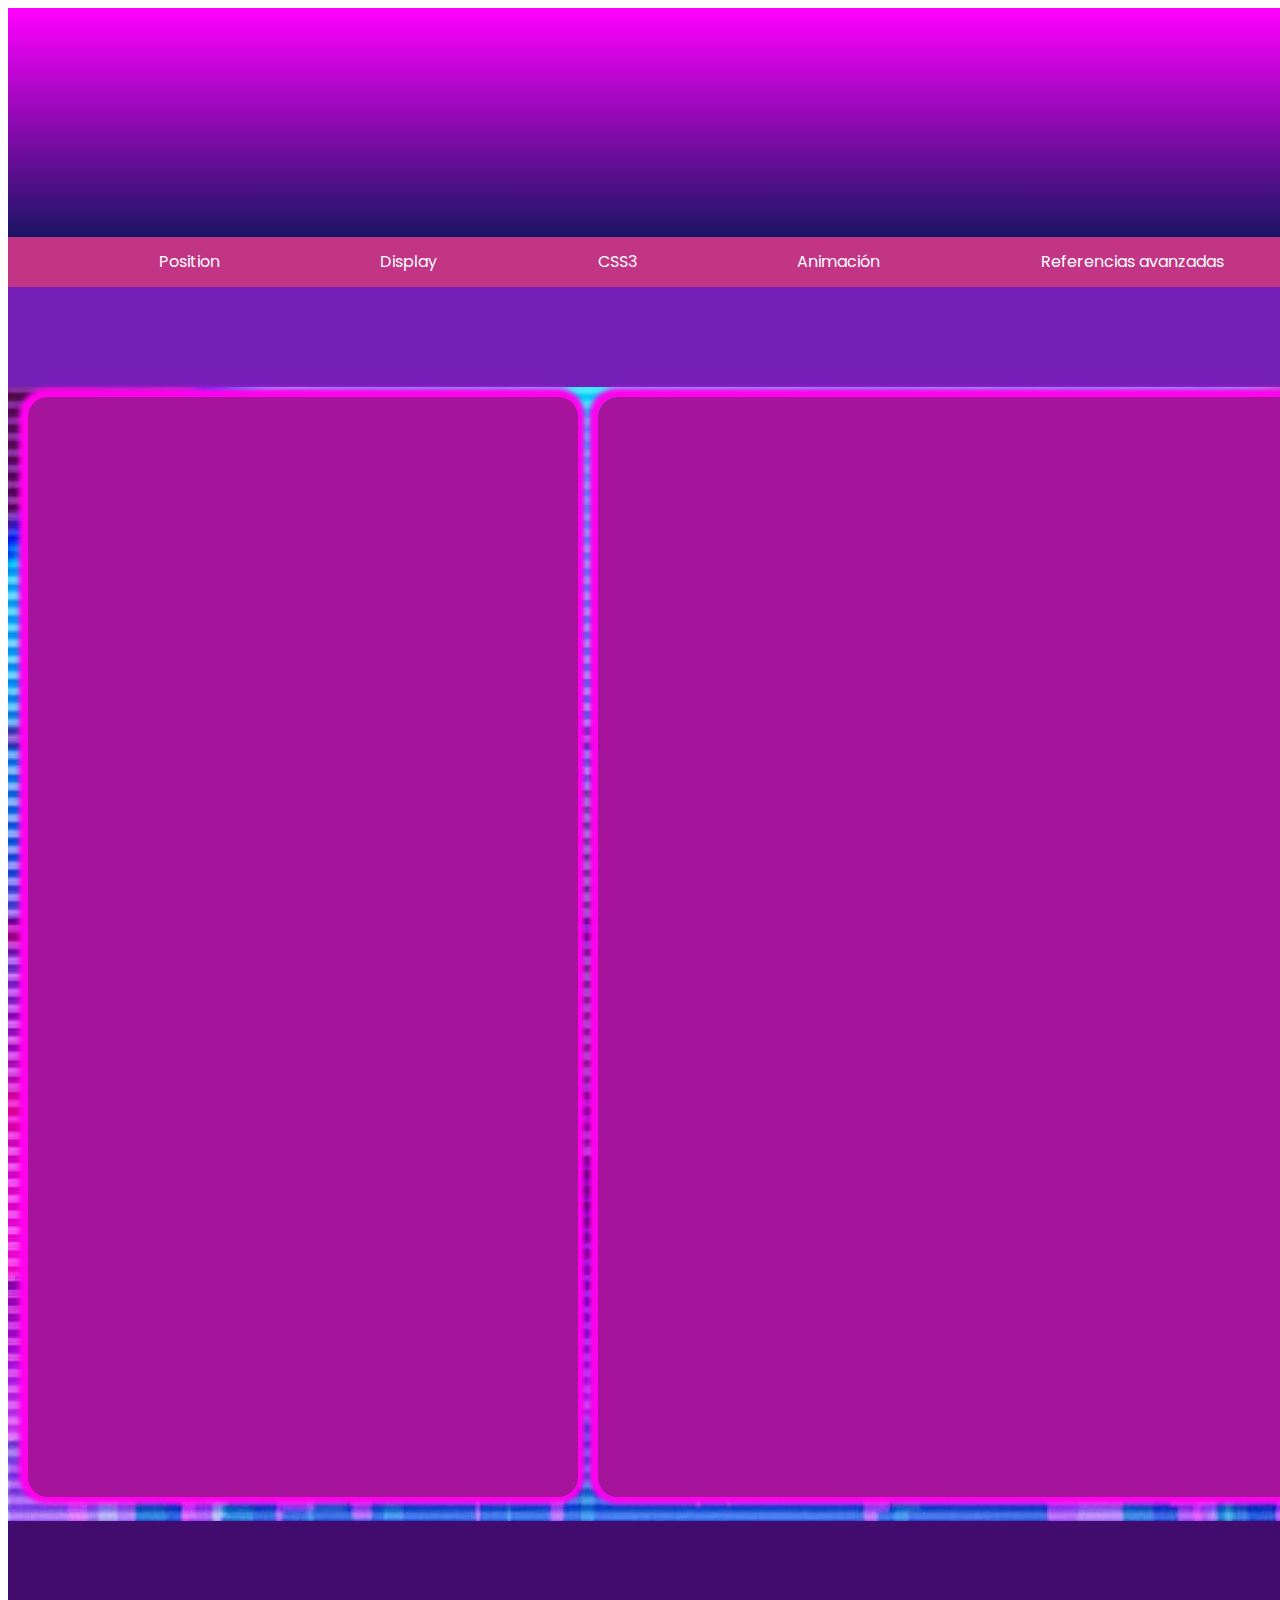
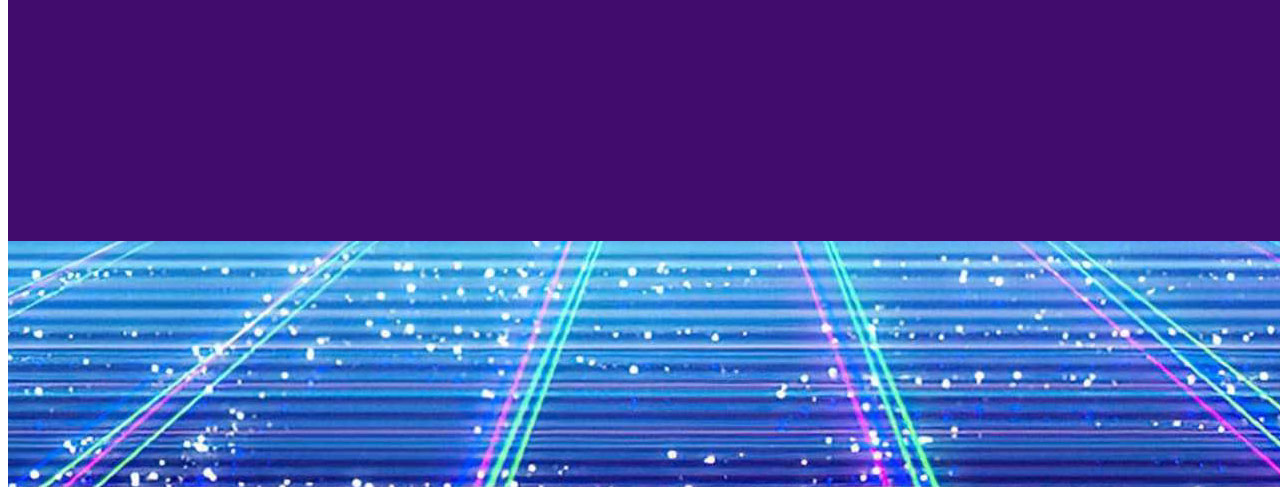
<file: index.html>
<!DOCTYPE html>
<html lang="en">

<head>
    <meta charset="UTF-8">
    <meta name="viewport" content="width=device-width, initial-scale=1.0">
    <title>Bitácora</title>
    <link rel="stylesheet" href="CSS/estilo.css">
    <link rel="preconnect" href="https://fonts.googleapis.com">
    <link rel="preconnect" href="https://fonts.gstatic.com" crossorigin>
    <link
        href="https://fonts.googleapis.com/css2?family=Merriweather:ital,wght@0,300;0,400;0,700;0,900;1,300;1,400;1,700;1,900&family=Poppins:ital,wght@0,100;0,200;0,300;0,400;0,500;0,600;0,700;0,800;0,900;1,100;1,200;1,300;1,400;1,500;1,600;1,700;1,800;1,900&display=swap"
        rel="stylesheet">
</head>

<body>
    <main>
        <header>
            <div class="logo">
                <img src="imagenes/logo 2.jpg" alt="Logo">
            </div>
        </header>
        <nav>
            <a href="index.html">Position</a>
            <a href="display.html">Display</a>
            <a href="css3.html">CSS3</a>
            <a href="animacion.html">Animación</a>
            <a href="refavan.html">Referencias avanzadas</a>
        </nav>
        <section>
            <div class="seccion-arriba">
                <h1>Propiedad position</h1>
            </div>
            <div class="seccion-izq">
                <h2>Ideas principales</h2>
                <div class="texto3">
                    <p>
                        ¿Qué es la propiedad position?
                    </p>
                    <p>
                        Position:static;
                    </p>
                    <p>
                        Position:relative;
                    </p>
                    <p>
                        Position:absolute;
                    </p>
                    <p>
                        Position:fixed;
                    </p>
                    <p>
                        Position:sticky;
                    </p>
                </div>
            </div>
            <div class="seccion-der">
                <h2>Apuntes</h2>
                <div class="texto2">
                    <p>
                        Especifica el tipo de método de posicionamiento utilizado para un elemento. Hay 5 valores de
                        posición diferentes y se poscionan utilizando las propiedades top, bottom, left y right
                    </p>
                    <p>
                        Un elemento HTML con position static se queda donde
                        está, sin moverse a ningún lado. No se puede mover con top, bottom, left, right y z-index y
                        solo sigue el orden natural de la página.
                    </p>
                    <p>
                        Al usar position relative en un elemento, primero se queda donde le toca estar (como con
                        static), pero se puede mover con top, bottom, left, right y z-index. Aunque el elemento se
                        mueva, su espacio original sigue estando ahí, y los otros elementos no ocupan su lugar.
                    </p>
                    <p>
                        Si se usa position absolute, se puede colocar un elemento en un lugar exacto de la página,
                        moviéndolo con top, bottom, left, right y z-index. Pero este movimiento depende del contenedor
                        en el que
                        está, si ese contenedor tiene una posición diferente a static. Al mover el elemento, los demás
                        elementos en la página actúan como si ese elemento no estuviera ahí, provocando solapamientos.
                    </p>
                    <p>
                        Un elemento con position fixed siempre se quedará en el mismo lugar en la pantalla,
                        aunque se haga scroll en la página. Puedes moverlo con top, bottom, left, o right para colocarlo
                        donde sea. Además, no ocupa su lugar normal en la página, así que los demás elementos actúan
                        como si no estuviera ahí.
                    </p>
                    <p>
                        Un elemento con position sticky empieza comportándose como si fuera relative, quedándose en su
                        lugar normal. Pero al hacer scroll y llegar a un punto específico, el elemento "se pega" a
                        la pantalla, como si fuera fixed, y se queda ahí mientras sigues desplazándote.
                    </p>
                </div>
                <a href="imagenes/position.jpg" target="_blank"><img src="imagenes/position.jpg" alt="Propiedad position"></a>
            </div>
            <div class="seccion-abajo">
                <h2>Resumen</h2>
                <p class="texto4">
                    Se explicó que es la propiedad position, sus 5 valores y cómo funcionan, además de las propiedades
                    para controlarlas.
                </p>
            </div>
        </section>
    </main>
</body>

</html>
</file>
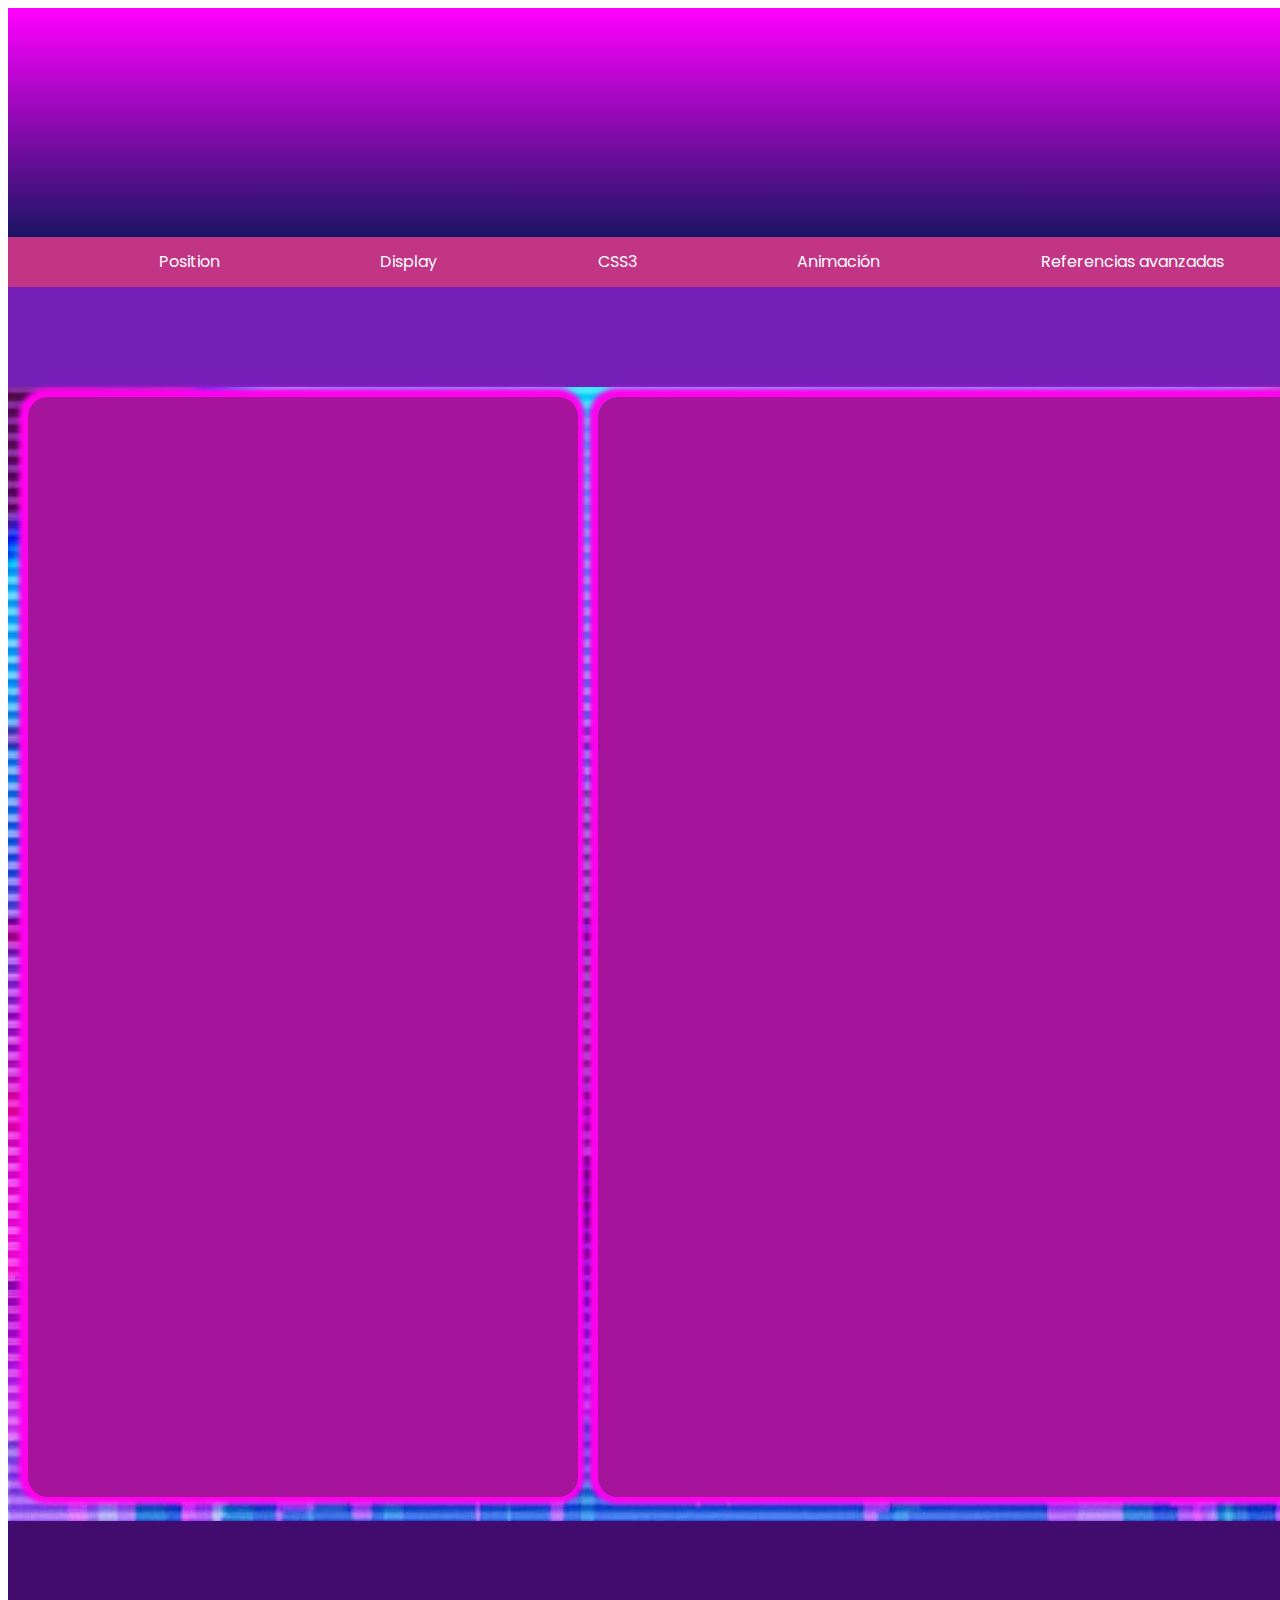
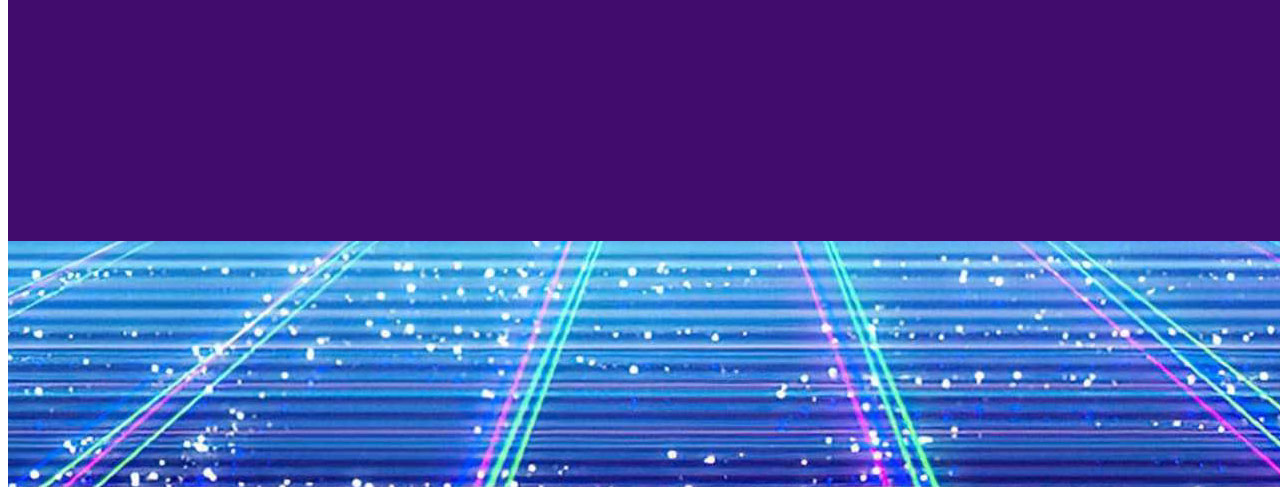
<file: animacion.html>
<!DOCTYPE html>
<html lang="en">

<head>
    <meta charset="UTF-8">
    <meta name="viewport" content="width=device-width, initial-scale=1.0">
    <title>Bitácora</title>
    <link rel="stylesheet" href="CSS/estilo.css">
    <link rel="preconnect" href="https://fonts.googleapis.com">
    <link rel="preconnect" href="https://fonts.gstatic.com" crossorigin>
    <link
        href="https://fonts.googleapis.com/css2?family=Merriweather:ital,wght@0,300;0,400;0,700;0,900;1,300;1,400;1,700;1,900&family=Poppins:ital,wght@0,100;0,200;0,300;0,400;0,500;0,600;0,700;0,800;0,900;1,100;1,200;1,300;1,400;1,500;1,600;1,700;1,800;1,900&display=swap"
        rel="stylesheet">
</head>

<body>
    <main>
        <header>
            <div class="logo">
                <img src="imagenes/logo 2.jpg" alt="Logo">
            </div>
        </header>
        <nav>
            <a href="index.html">Position</a>
            <a href="display.html">Display</a>
            <a href="css3.html">CSS3</a>
            <a href="animacion.html">Animación</a>
            <a href="refavan.html">Referencias avanzadas</a>
        </nav>
        <section>
            <div class="seccion-arriba">
                <h1>Animación</h1>
            </div>
            <div class="seccion-izq">
                <h2>Ideas principales</h2>
                <div class="texto3">
                    <p>
                        ¿Cómo funciona?
                    </p>
                    <p>
                        Sintaxis
                    </p>
                    <p>
                        animation-duration
                    </p>
                    <p>
                        animation-iteration-count
                    </p>
                    <p>
                        animation-delay
                    </p>
                    <p>
                        animation-play-state
                    </p>
                    <p>
                        animation-timing-function
                    </p>
                    <p>
                        animation-fill-mode
                    </p>
                    <p>
                        animation-direction
                    </p>
                </div>
            </div>
            <div class="seccion-der">
                <h2>Apuntes</h2>
                <div class="texto2">
                    <p>
                        CSS permite animar elementos HTML sin necesidad de usar JavaScript.
                        Cuando se especifica estilos CSS dentro de la regla @keyframes, la animación cambiará del estilo
                        actual al estilo nuevo.
                    </p>
                    <p>
                        Pimero se escribe la regla @keyframes y se le da un nombre, el estilo dentro de "from" es el
                        estilo inicial y el estilo dentro de "to" es el estilo final.
                        Dentro de la regla también se pueden utilizar porcentajes, yendo desde el 0% hasta el 100%.
                        Para que esta funcione, se debe vincular la animación a un elemento.
                        Hay 2 propiedades obligatorias, animation name y animation-duration.
                    </p>
                    <p>
                        Animation-duration especifica el tiempo de duración de la animación para que complete un ciclo,
                        si no se especifica esto, el valor predeterminado es 0 y nunca se reproducirá.
                    </p>
                    <p>
                        Animation-iteration-count especifica el numero de veces que se reporoduce la animación.
                    </p>
                    <p>
                        Animation-delay especifica un retraso para que inicie una animación y se expresa en segundos,
                        también se pueden utilizar unidades negativas.
                    </p>
                    <p>
                        Animation-play-state especifica si la animación se está ejecutando (running) o está en pausa
                        (pause).
                    </p>
                    <p>
                        Animation-timing-function especifica la curva de velocidad de la animación. Tiene valores
                        linear, ease, ease-in, ease-out, ease-in-out, cubic-bezier.
                    </p>
                    <p>
                        Animation-fill-mode especifica un estilo para el elemento cuando la animación no se está
                        reproduciendo (antes de que comience, después de que termine o ambos). Tiene valores none,
                        forwards, backwards y both.
                    </p>
                    <p>
                        Animation-direction especifica la dirección en la que se reproduce la animación. Tiene valores
                        normal, reverse, alternate y alternate-reverse.
                        Alternate y alternate-reverse necesitan más de 1 ciclo para funcionar.
                    </p>
                </div>
                <a href="imagenes/Animacion.png" target="_blank"><img src="imagenes/Animacion.png" alt="Estructura de animacion"></a>
            </div>
            <div class="seccion-abajo">
                <h2>Resumen</h2>
                <p class="texto4">
                    Se explicó cómo funciona la animación, la sintaxis, cómo funcionan las diferentes propiedades y sus
                    efectos en la regla @keyframes
                </p>
            </div>
        </section>
    </main>
</body>

</html>
</file>
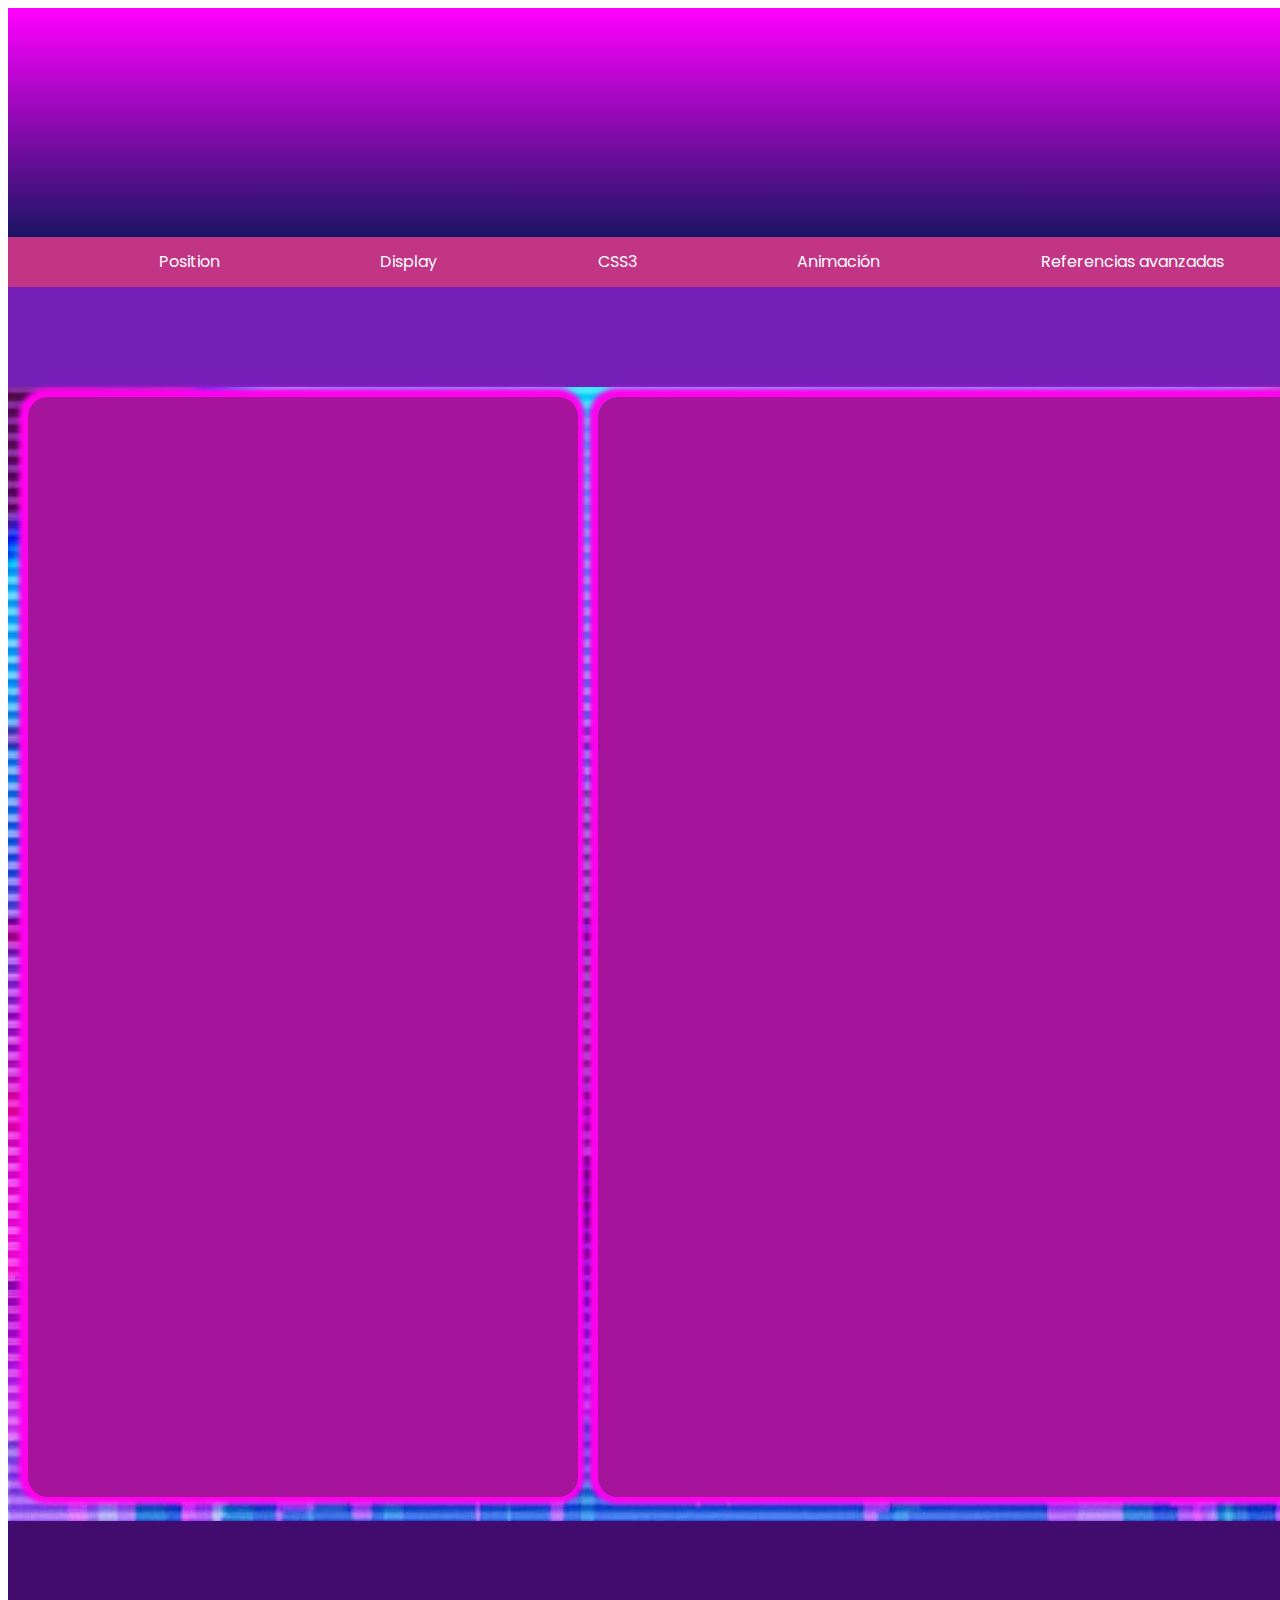
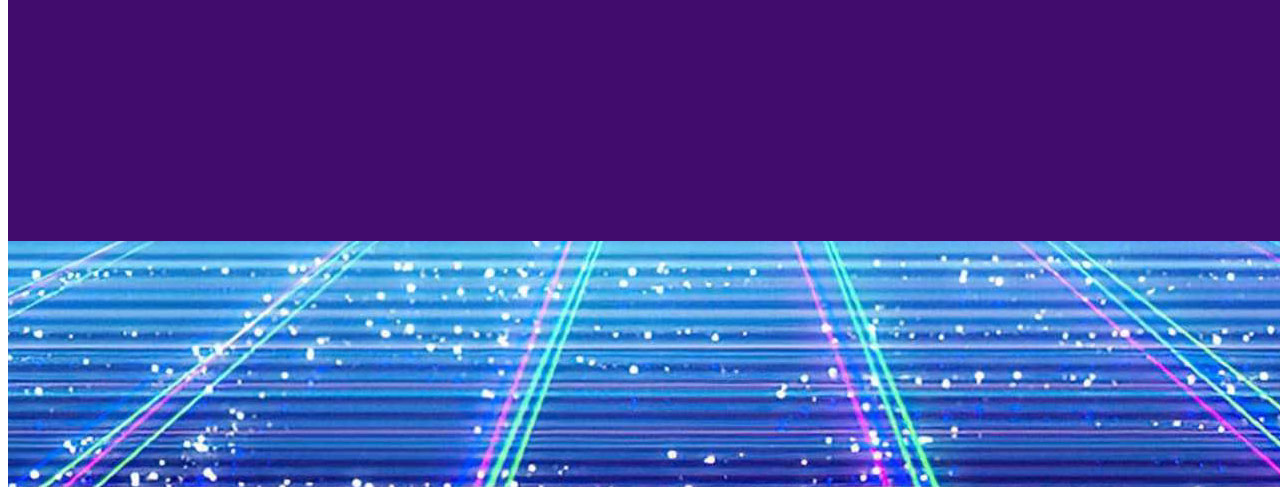
<file: css3.html>
<!DOCTYPE html>
<html lang="en">

<head>
    <meta charset="UTF-8">
    <meta name="viewport" content="width=device-width, initial-scale=1.0">
    <title>Bitácora</title>
    <link rel="stylesheet" href="CSS/estilo.css">
    <link rel="preconnect" href="https://fonts.googleapis.com">
    <link rel="preconnect" href="https://fonts.gstatic.com" crossorigin>
    <link
        href="https://fonts.googleapis.com/css2?family=Merriweather:ital,wght@0,300;0,400;0,700;0,900;1,300;1,400;1,700;1,900&family=Poppins:ital,wght@0,100;0,200;0,300;0,400;0,500;0,600;0,700;0,800;0,900;1,100;1,200;1,300;1,400;1,500;1,600;1,700;1,800;1,900&display=swap"
        rel="stylesheet">
</head>

<body>
    <main>
        <header>
            <div class="logo">
                <img src="imagenes/logo 2.jpg" alt="Logo">
            </div>
        </header>
        <nav>
            <a href="index.html">Position</a>
            <a href="display.html">Display</a>
            <a href="css3.html">CSS3</a>
            <a href="animacion.html">Animación</a>
            <a href="refavan.html">Referencias avanzadas</a>
        </nav>
        <section>
            <div class="seccion-arriba">
                <h1>CSS3</h1>
            </div>
            <div class="seccion-izq">
                <h2>Ideas principales</h2>
                <div class="texto3">
                    <p>
                        Propiedades de CSS3
                    </p>
                    <p>
                        Border-radius y Box shadow
                    </p>
                    <p>
                        @font-face
                    </p>
                    <p>
                        linear-gradient y RGBA y HSLA
                    </p>
                    <p>
                        Outline y Outline-Offset
                    </p>
                    <p>
                        Border-image
                    </p>
                    <p>
                        Transform
                    </p>
                </div>
            </div>
            <div class="seccion-der">
                <h2>Apuntes</h2>
                <div class="texto2">
                    <p>
                        En algunas propiedades de CSS 3 se deben usar los prefijos de vendedor -moz-, -o- y -webkit-para
                        que funcionen en navegadores distintos.
                    </p>
                    <p>
                        La propiedad border-radius redondea las esquinas de un elemento. Se puede ajustar cuánto se
                        curva horizontal y verticalmente. Para hacer esto, se usan dos números separados por una barra.
                    </p>
                    <p>
                        La regla @font-face sirve para cargar y usar cualquier fuente que necesitemos.
                        Primero se declara la fuente, le ponemos un nombre con la propiedad font-family y especificamos
                        la ruta del archivo con src.
                    </p>
                    <p>
                        La propiedad linear-gradient se usa en background o background-image para crear un fondo con un
                        gradiente de colores que cambia de manera gradual. Es una buena idea poner un color sólido de
                        fondo por si el navegador no puede mostrar el gradiente.
                        Los atributos de linear-gradient incluyen el punto donde empieza y los colores que se usan en el
                        gradiente. También puedes reemplazar el punto inicial por un ángulo (como 45°), y puedes usar
                        varios colores. Además, los colores pueden tener transparencia usando RGBA o HSLA, que permiten
                        ajustar la opacidad.
                    </p>
                    <p>
                        Outline y Outline-Offset generan un segundo borde alejado del borde original del elemento
                    </p>
                    <p>
                        La propiedad border-image te permite usar una imagen para crear un borde personalizado alrededor
                        de un elemento.
                        Border-image tiene tres partes: la URL de la imagen que quieres usar, el tamaño de las partes
                        que se tomarán de esa imagen, y la forma en que se colocarán esas partes alrededor del elemento.
                    </p>
                    <p>
                        Transform modifica la forma de un elemento y tiene 4 funciones básicas: scale (escalar),
                        rotate(rotar), skew(inclinar), translate(trasladar).
                        La función scale solo recibe un parámetro, valores negativos invierten el elemento, valores
                        entre 0 y 1 lo reducen y mayores a 1 lo expanden.
                    </p>
                </div>
                <a href="imagenes/CSS3 logo.png" target="_blank"><img src="imagenes/CSS3 logo.png" alt="Logo CSS3"></a>
            </div>
            <div class="seccion-abajo">
                <h2>Resumen</h2>
                <p class="texto4">
                    Se explicaron algunas propiedades de CSS3 como border-radius, linear-gradient, outline, border-image y transform.
                </p>
            </div>
        </section>
    </main>
</body>

</html>
</file>
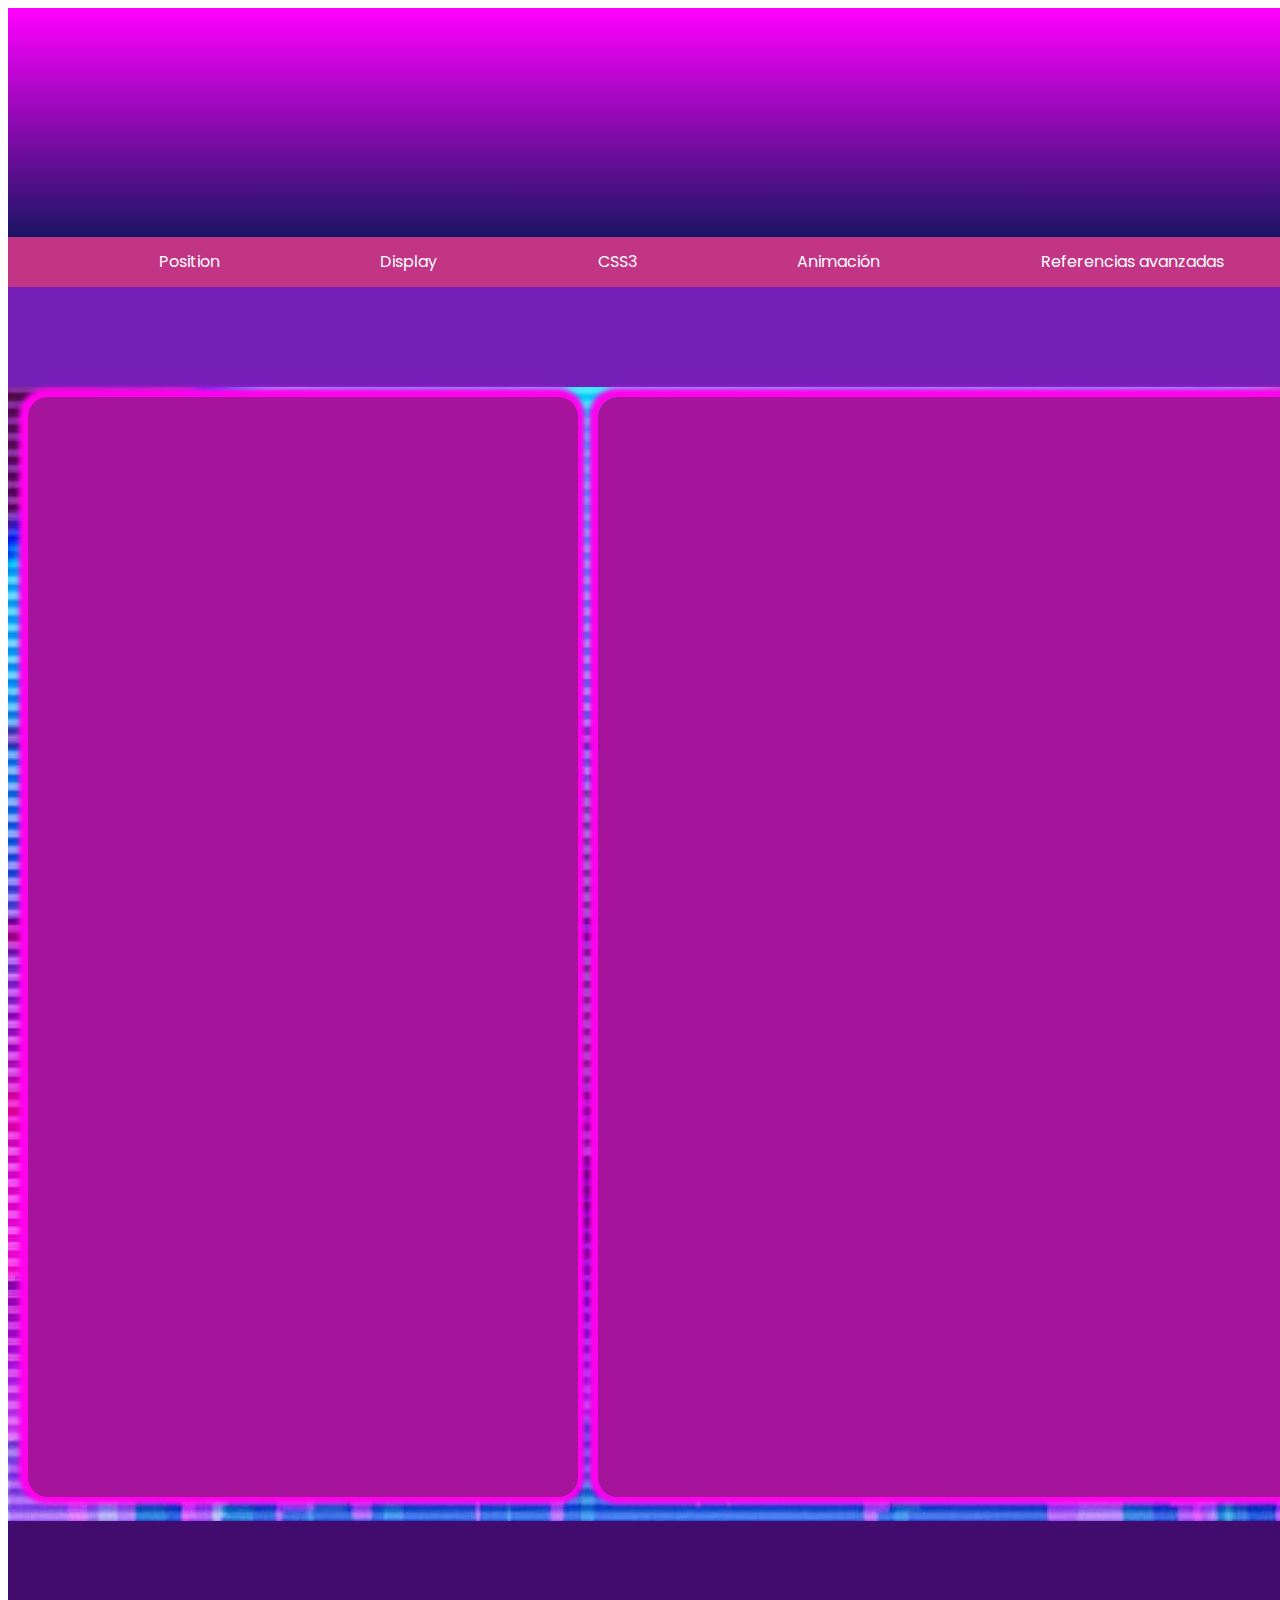
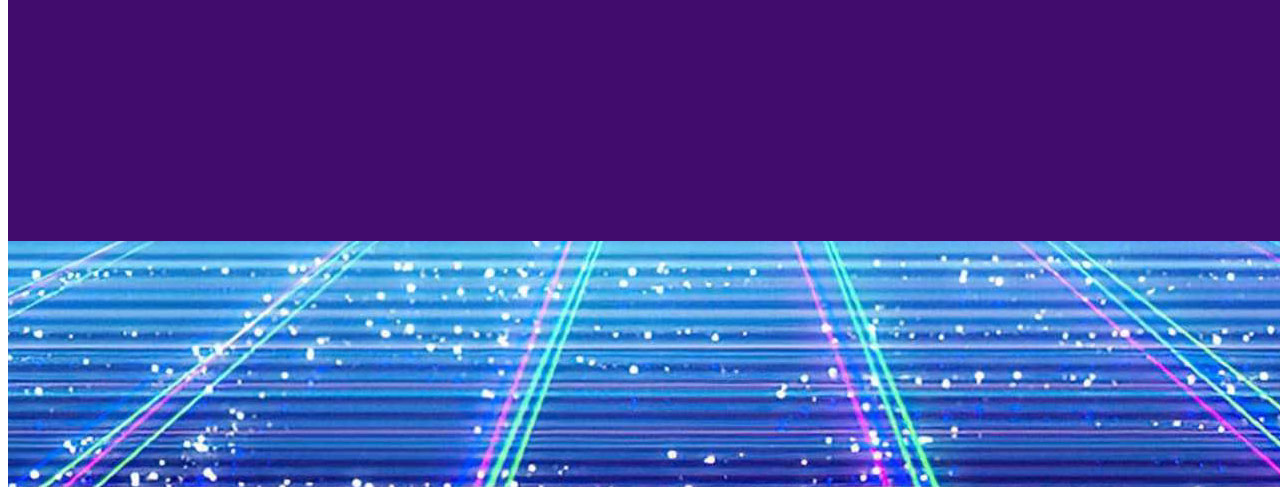
<file: display.html>
<!DOCTYPE html>
<html lang="en">

<head>
    <meta charset="UTF-8">
    <meta name="viewport" content="width=device-width, initial-scale=1.0">
    <title>Bitácora</title>
    <link rel="stylesheet" href="CSS/estilo.css">
    <link rel="preconnect" href="https://fonts.googleapis.com">
    <link rel="preconnect" href="https://fonts.gstatic.com" crossorigin>
    <link
        href="https://fonts.googleapis.com/css2?family=Merriweather:ital,wght@0,300;0,400;0,700;0,900;1,300;1,400;1,700;1,900&family=Poppins:ital,wght@0,100;0,200;0,300;0,400;0,500;0,600;0,700;0,800;0,900;1,100;1,200;1,300;1,400;1,500;1,600;1,700;1,800;1,900&display=swap"
        rel="stylesheet">
</head>

<body>
    <main>
        <header>
            <div class="logo">
                <img src="imagenes/logo 2.jpg" alt="Logo">
            </div>
        </header>
        <nav>
            <a href="index.html">Position</a>
            <a href="display.html">Display</a>
            <a href="css3.html">CSS3</a>
            <a href="animacion.html">Animación</a>
            <a href="refavan.html">Referencias avanzadas</a>
        </nav>
        <section>
            <div class="seccion-arriba">
                <h1>Propiedad display</h1>
            </div>
            <div class="seccion-izq">
                <h2>Ideas principales</h2>
                <div class="texto3">
                    <p>
                        ¿Qué es la propiedad display?
                    </p>
                    <p>
                        display:block
                    </p>
                    <p>
                        display:inline
                    </p>
                    <p>
                        display:inline-block
                    </p>
                    <p>
                        display:none
                    </p>
                    <p>
                        display:table
                    </p>
                </div>
            </div>
            <div class="seccion-der">
                <h2>Apuntes</h2>
                <div class="texto2">
                    <p>
                        La propiedad display establece el tipo de la caja que genera cada elemento. Cada elemento tiene
                        un valor de visualización predeterminado según el tipo de elemento que sea. El valor
                        predeterminado para la mayoría de elementos es block o inline.
                    </p>
                    <p>
                        Un elemento con display block siempre comienza una nueva línea y ocupa todo el ancho disponible.
                    </p>
                    <p>
                        Un elemento con display inline no comienza una nueva línea y solo ocupa el ancho que sea
                        necesario.
                    </p>
                    <p>
                        Un elementocon display inline-block permite establecer un ancho y una altura en el elemento, se
                        respetan los margin y padding.
                        No agrega un salto de línea después del elemento, por lo que el elemento puede alinearse junto a
                        otros elementos.
                    </p>
                    <p>
                        Al usar display none, el elemento desaparece completamente de la página, como si no
                        existiera. No ocupa espacio, y los otros elementos se mueven para llenar el lugar vacío. Se usa
                        mucho con JavaScript para ocultar y mostrar cosas cuando haces clic en un botón o enlace, sin
                        eliminar o crear nada nuevo. Si lo aplicas a un elemento, todo lo que esté dentro de ese
                        elemento también desaparece.
                    </p>
                    <p>
                        Al usar display table, haces que el elemento se comporte como una tabla. se pueden usar otros
                        valores de display para que sus partes actúen como partes de una tabla. Por ejemplo,
                        display table-row hace que un elemento se comporte como una fila de tabla (como la etiqueta
                        tr), y display table-cell lo hace actuar como una celda (como la etiqueta td).
                    </p>
                </div>
                <a href="imagenes/display.jpg" target="_blank"><img src="imagenes/display.jpg" alt="Propiedad display"></a>
            </div>
            <div class="seccion-abajo">
                <h2>Resumen</h2>
                <p class="texto4">
                    Se explicó qué es la propiedad display, los diferentes valores de display, su comportamiento y como
                    afectan a otros elementos.
                </p>
            </div>
        </section>
    </main>
</body>

</html>
</file>
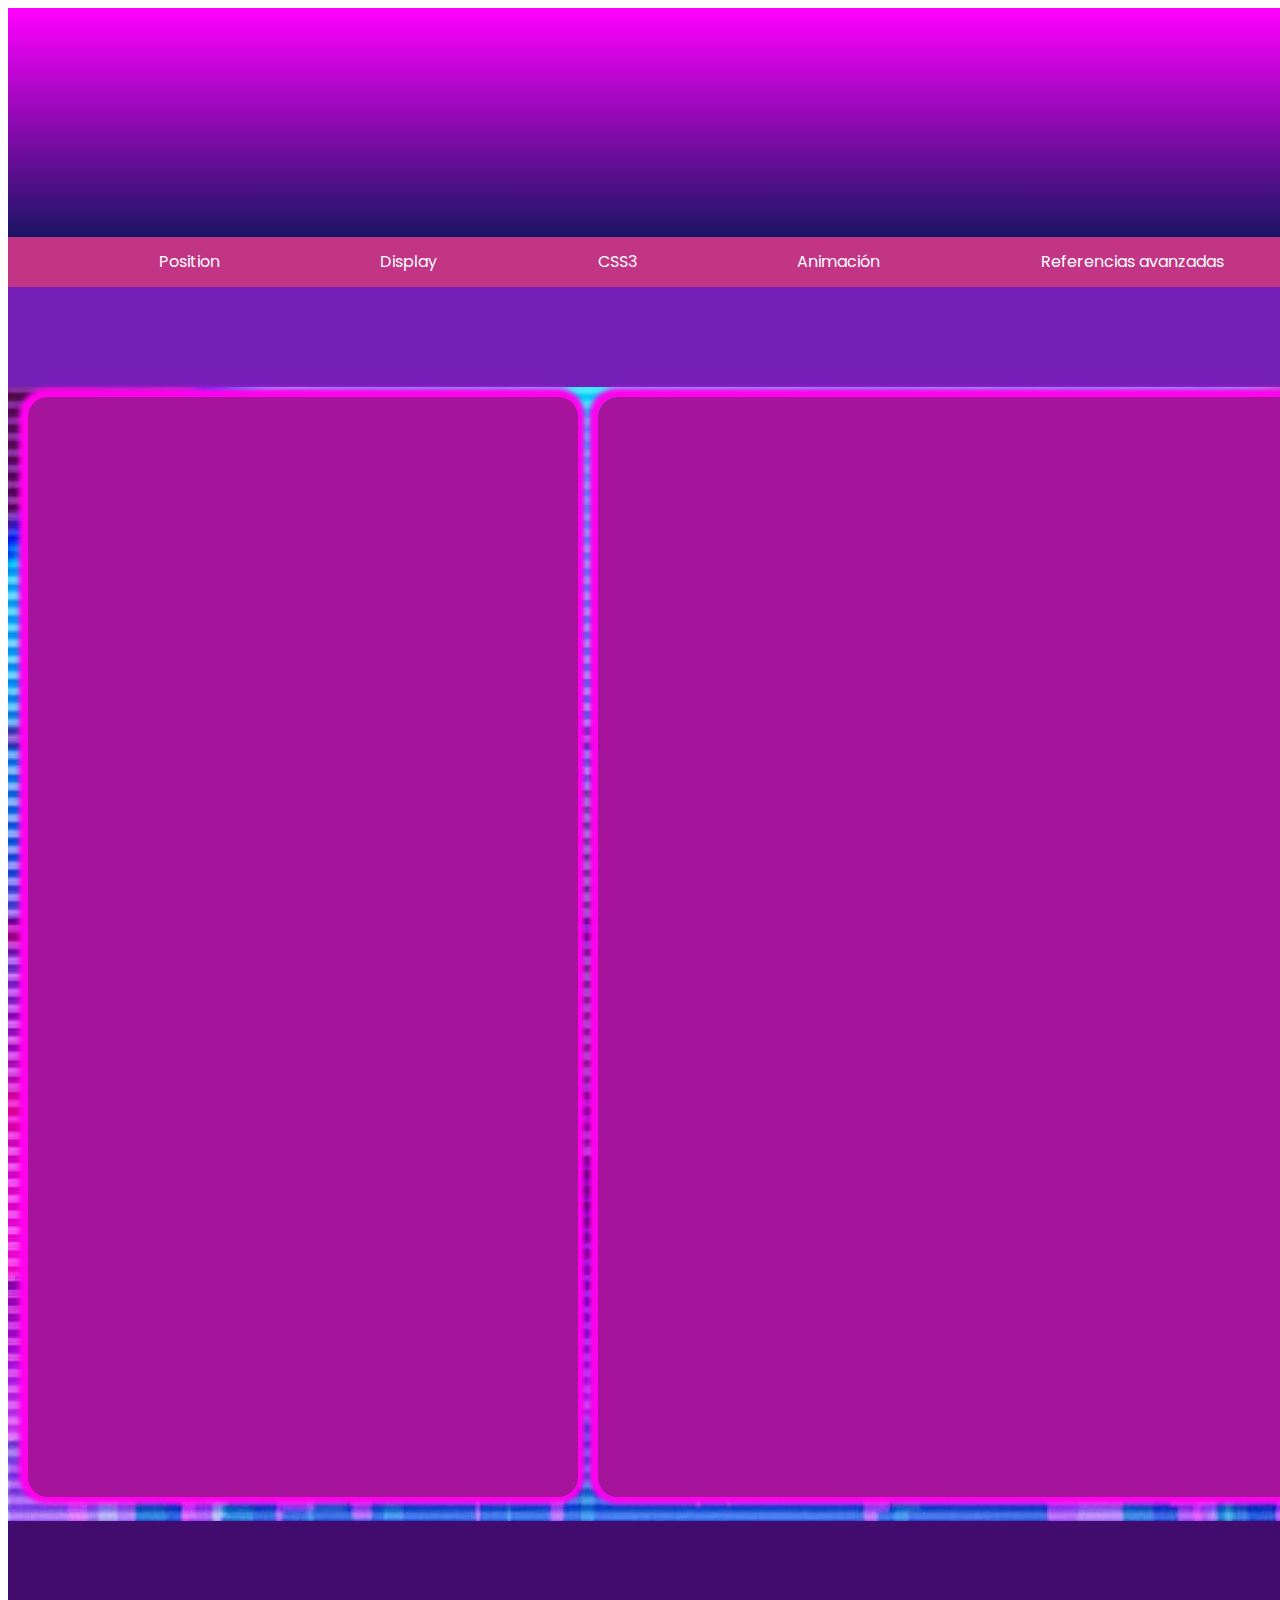
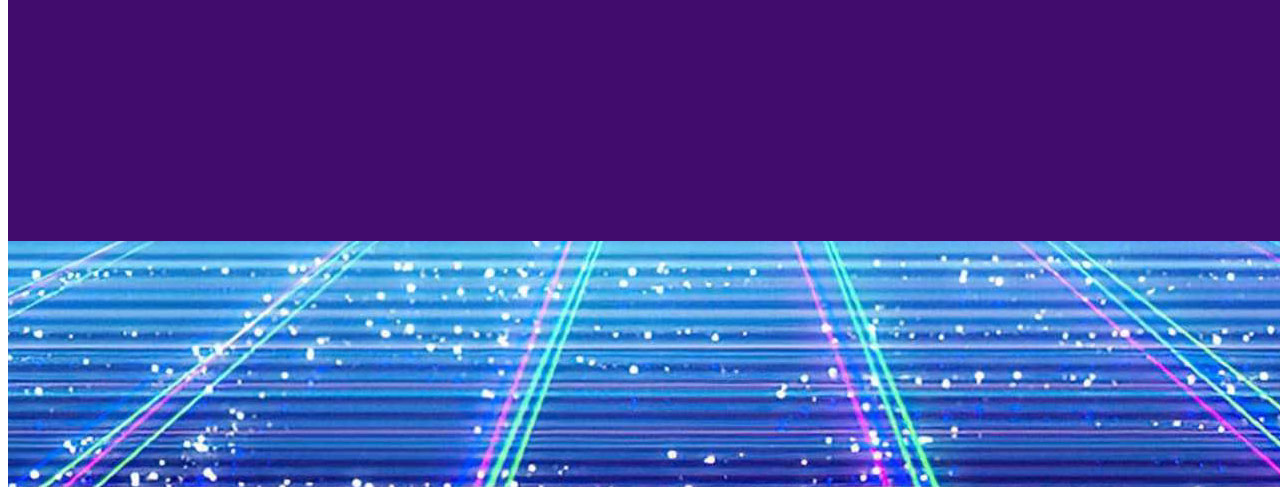
<file: refavan.html>
<!DOCTYPE html>
<html lang="en">

<head>
    <meta charset="UTF-8">
    <meta name="viewport" content="width=device-width, initial-scale=1.0">
    <title>Bitácora</title>
    <link rel="stylesheet" href="CSS/estilo.css">
    <link rel="preconnect" href="https://fonts.googleapis.com">
    <link rel="preconnect" href="https://fonts.gstatic.com" crossorigin>
    <link
        href="https://fonts.googleapis.com/css2?family=Merriweather:ital,wght@0,300;0,400;0,700;0,900;1,300;1,400;1,700;1,900&family=Poppins:ital,wght@0,100;0,200;0,300;0,400;0,500;0,600;0,700;0,800;0,900;1,100;1,200;1,300;1,400;1,500;1,600;1,700;1,800;1,900&display=swap"
        rel="stylesheet">
</head>

<body>
    <main>
        <header>
            <div class="logo">
                <img src="imagenes/logo 2.jpg" alt="Logo">
            </div>
        </header>
        <nav>
            <a href="index.html">Position</a>
            <a href="display.html">Display</a>
            <a href="css3.html">CSS3</a>
            <a href="animacion.html">Animación</a>
            <a href="refavan.html">Referencias avanzadas</a>
        </nav>
        <section>
            <div class="seccion-arriba">
                <h1>Referencias avanzadas</h1>
            </div>
            <div class="seccion-izq">
                <h2>Ideas principales</h2>
                <div class="texto3">
                    <p>
                        Atributo id
                    </p>
                    <p>
                        Atributo class
                    </p>
                    <p>
                        Elementos
                    </p>
                    <p>
                        Pseudoclases
                    </p>
                    <p>
                        Selectores de atributo
                    </p>
                    <p>
                        Selectores de relación
                    </p>
                </div>
            </div>
            <div class="seccion-der">
                <h2>Apuntes</h2>
                <div class="texto2">
                    <p>
                        El atributo id es un nombre que identifica al elemento, este no puede ser duplicado.
                    </p>
                    <p>
                        El atributo class puede ser asignado a más elementos que comparten un diseño similar.
                    </p>
                    <p>
                        Un selector de elementos en CSS se refiere a las etiquetas HTML
                    </p>
                    <p>
                        Las pseudoclases sirven para aplicar estilos a elementos basándose en su posición o relación con
                        otros elementos dentro del contenendor.
                    </p>
                    <p>
                        :nth-child() permite encontrar un hijo específico.
                    </p>
                    <p>
                        :nth-child(odd) y :nth-child(even) seleccionan todos los hijos en posición impar (odd) y par
                        (even).
                    </p>
                    <p>
                        :first-child selecciona únicamente al primer hijo, no requiere palabras clave o parámetros.
                    </p>
                    <p>
                        :last-child selecciona únicamente al último hijo, no requiere palabras clave o parámetros.
                    </p>
                    <p>
                        :only-child solo funciona si no hay más de 1 solo elemento.
                    </p>
                    <p>
                        :not() declara una excepción, el estilo se aplicará a todos los elementos menos a la excepción.
                    </p>
                    <p>
                        Un selector de atributo en CSS te ayuda a seleccionar elementos HTML basándote en sus atributos.
                    </p>
                    <p>
                        El selector ^= selecciona elementos cuyo atributo comienza con un valor específico.
                    </p>
                    <p>
                        El selector $= selecciona elementos cuyo atributo termina con un valor específico.
                    </p>
                    <p>
                        El selector *= selecciona elementos cuyo atributo contiene una cadena específica en cualquier
                        posición.
                    </p>
                    <p>
                        Un selector de relación permite seleccionar elementos basados en su relación con otros elementos
                        dentro del documento.
                    </p>
                    <p>
                        El selector ">" selecciona hijos inmediatos de un elemento padre.
                    </p>
                    <p>
                        El selector "+" selecciona un elemento que está justo después de otro elemento.
                    </p>
                    <p>
                        El selector "~" selecciona todos los elementos que son hermanos de un elemento anterior.
                    </p>
                </div>
                <a href="imagenes/refavan.jpg" target="_blank"><img src="imagenes/refavan.jpg" alt="Referencias avanzadas"></a>
            </div>
            <div class="seccion-abajo">
                <h2>Resumen</h2>
                <p class="texto4">
                    Se explicaron las referencias avanzadas, como el id, class, selectores y pseudoclases. Las
                    pseudoclases aplican estilos basándose en su posición o relación.
                    Los selectores pueden ser de atributo y de relación.
                </p>
            </div>
        </section>
    </main>
</body>

</html>
</file>
<file: CSS/estilo.css>
@keyframes loganim {
    from {
        opacity: 0; 
    }
    to {
        opacity: 1; 
    }
}
@keyframes animti {
    from {
        transform: translateX(-50%);
        opacity: 0;
    }
    to {
        transform: translateX(0);
        opacity: 1;
    }
}
@keyframes animsubt {
    from {
        transform: translateX(-50%);
        opacity: 0;
    }
    to {
        transform: translateX(0);
        opacity: 1;
    }
}
@keyframes animtxt {
    from {
        opacity: 0;
        transform: translateY(20px); 
    }
    to {
        opacity: 1;
        transform: translateY(0); 
    }
}
@keyframes animimg {
    from {
        opacity: 0; 
    }
    to {
        opacity: 1; 
    }
}
* {
    box-sizing: border-box;
}
main {
    width: 1366px;
    height: 1800px;
    margin: 0 auto;
    background-color: #7420b8;
}
header {
    width: 1366px;
    text-align: center;
    background-image: linear-gradient(#FF00FF, #1B1464);
    overflow: hidden;
}
.logo {
    animation: loganim 1.5s ease-in-out forwards; 
    opacity: 0; 
    position: relative; 
}
.logo img {
    max-width: 100%;
    height: auto;
    width: 400px;
}
.logo img:hover {
    transform: scale(1.05);
    transition: transform 0.3s ease-in-out;
}
nav {
    width: 1366px;
    height: 50px;
    display: flex;
    justify-content: space-evenly;
    align-items: center;
    background-color: #C13584;
    position: sticky;
    top: 0;
    z-index: 1000;
}

nav a {
    color: white;
    text-decoration: none;
    font-family: "Poppins", sans-serif;
    padding: 10px;
    transition: 1s;
}
nav a:hover {
    background-color: #11e7e7;
    transform: scale(1.2);
}
section {
    width: 1366px;
    height: 1800px;
    background-image: url(../imagenes/fondo.jpg);
    background-repeat: no-repeat;
    background-size: cover;
    background-position: center;
}
.seccion-arriba {
    width: 1366px;
    height: 100px;
    padding-top: 10px;
    font-family: "Merriweather", serif;
    text-align: center;
    color: #11e7e7;
    background-color: #7420b8;
}
.seccion-arriba h1{
    animation: animti 1.3s ease-in-out forwards;
    opacity: 0;
}
.seccion-izq {
    width: 550px;
    height: 1100px;
    margin-left: 20px;
    margin-right: 20px;
    margin-top: 10px;
    padding-left: 20px;
    border-radius: 20px;
    font-family: "Merriweather", serif;
    color: #11e7e7;
    background-color: #a5149b;
    box-shadow: -1px -1px 5px 8px #ff00ed;
    float: left;
    overflow: auto; 
}
.seccion-izq h2{
    animation: animsubt 1.3s ease-in-out forwards;
    opacity: 0;
}
.seccion-izq .texto3 {
    color: #11e7e7;
    width: 500px;
    padding: 20px;
    font-family: "Poppins", sans-serif;
    background-color: #ff00ee8a;
    opacity: 0;
    animation: animtxt 0.5s forwards;
    animation-delay: 1.5s;
}
.seccion-der {
    width: 700px;
    height: 1100px;
    margin-top: 10px;
    padding-left: 20px;
    padding-right: 20px;
    border-radius: 20px;
    font-family: "Merriweather", serif;
    color: #11e7e7;
    background-color: #a5149b;
    box-shadow: -1px -1px 5px 8px #ff00ed;
    display: inline-block;
    overflow: auto; 
}
.seccion-der h2{
    animation: animsubt 1.3s ease-in-out forwards;
    opacity: 0;
}
.seccion-der .texto2 {
    width: 600px;
    padding-left: 14px;
    padding-right: 14px;
    color: #11e7e7;
    font-family: "Poppins", sans-serif;
    background-color: #ff00ee8a;
    opacity: 0;
    animation: animtxt 0.5s forwards;
    animation-delay: 1.5s;
}
.seccion-der img {
    max-width: 100%; 
    height: 350px;
    background-color: lightblue;
    opacity: 0;
    animation: animtxt 0.5s forwards;
    animation-delay: 1.5s;
}
.seccion-abajo {
    width: 1366px;
    height: 320px;
    color: #11e7e7;
    font-family: "Poppins", sans-serif;
    text-align: center;
    background-color: #410c6d;
}
.seccion-abajo h2{
    animation: animsubt 1.3s ease-in-out forwards;
    opacity: 0;
}
.seccion-abajo .texto4 {
    width: 1250px;
    height: 200px;
    margin-left: 20px;
    margin-right: 20px;
    margin-top: 20px;
    margin-bottom: 20px;
    padding-left: 20px;
    padding-right: 20px;
    opacity: 0;
    animation: animtxt 0.5s forwards;
    animation-delay: 1.5s;
}
</file>
